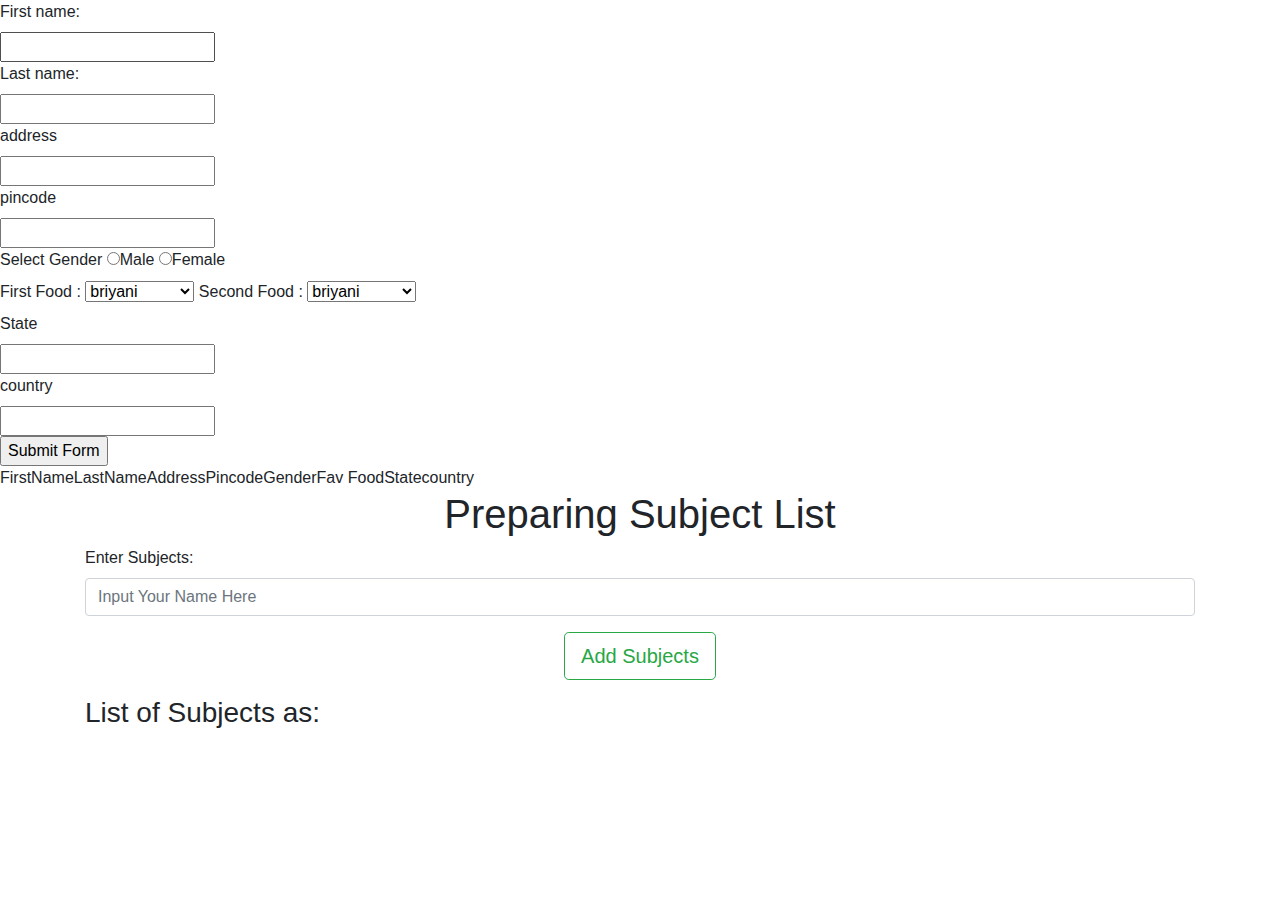
<file: index.html>
<!DOCTYPE html>
<html lang="en">

<head>
  <meta charset="UTF-8">
  <meta http-equiv="X-UA-Compatible" content="IE=edge">
  <meta name="viewport" content="width=device-width, initial-scale=1.0">
  <title>Document</title>
  <link rel="stylesheet" href="https://stackpath.bootstrapcdn.com/bootstrap/4.3.1/css/bootstrap.min.css"
    integrity="sha384-ggOyR0iXCbMQv3Xipma34MD+dH/1fQ784/j6cY/iJTQUOhcWr7x9JvoRxT2MZw1T" crossorigin="anonymous">
</head>

<body id="main">
  <form action="">
    <label for="fname">First name:</label><br>
    <input type="text" id="fname" name="fname"><br>
    <label for="lname">Last name:</label><br>
    <input type="text" id="lname" name="lname"><br>
    <label for="address">address</label><br>
    <input type="text" id="address" name="address"><br>
    <label for="pin">pincode</label><br>
    <input type="text" name="pin" id="pin" pattern="[0-9]{4}" maxlength="6"><br>
    <label for="Gender">Select Gender</label>
    <input type="radio" name="Gender">Male
    <input type="radio" name="Gender">Female <br>
    <label>
      First Food :
    </label>
    <select>
      <option value="briyani">briyani</option>
      <option value="Pulav">Pulav</option>
      <option value="panipuri">panipuri</option>
      <option value="Gulabjamun">Gulabjamun</option>
      <option value="paneer">paneer</option>
      <option value="Pizza">Pizza</option>
      <option value="Burger">Burger</option>
    </select>
    <label>
      Second Food :
    </label>
    <select>
      <option value="briyani">briyani</option>
      <option value="Pulav">Pulav</option>
      <option value="panipuri">panipuri</option>
      <option value="Gulabjamun">Gulabjamun</option>
      <option value="paneer">paneer</option>
      <option value="Pizza">Pizza</option>
      <option value="Burger">Burger</option>
    </select><br>
    <label for="state">State</label><br>
    <input type="text" name="state" id="state"><br>
    <label for="country">country</label><br>
    <input type="text" name="country" id="country"><br>
    <div>
      <input type="submit" value="Submit Form" />
    </div>

  </form>
  <table>
    <thead>
      <tr id="fname">FirstName</tr>
      <tr>LastName</tr>
      <tr>Address</tr>
      <tr>Pincode</tr>
      <Tr>Gender</Tr>
      <tr>Fav Food</tr>
      <tr>State</tr>
      <tr>country</tr>
    </thead>
  </table>


  <div class="container">
    <h1 style="text-align : center;">Preparing Subject List </h1>
    <form>
      <div class="form-group">
        <label for="">Enter Subjects:</label>
        <input id="subjectname" class="form-control" type="text" placeholder="Input Your Name Here">
      </div>
      <div class="form-group text-center">
        <button id="my_button" class="btn btn-outline-success btn-lg" type="button">
          Add Subjects
        </button>
      </div>
    </form>
    <h3>List of Subjects as:</h3>
    <div id="listDemo"></div>
  </div>
  <script>
    function append_to_div(div_name, data) {
      document.getElementById(div_name).innerText += data;
    }
    document.getElementById("my_button")
      .addEventListener('click', function () {
        var user_name = document.getElementById("subjectname");
        var value = user_name.value.trim();
        if (!value)
          alert("Please enter subject name!");
        else
          append_to_div("listDemo", value + "\n");
        user_name.value = "";
      });
  </script>
</body>


</html>
</file>
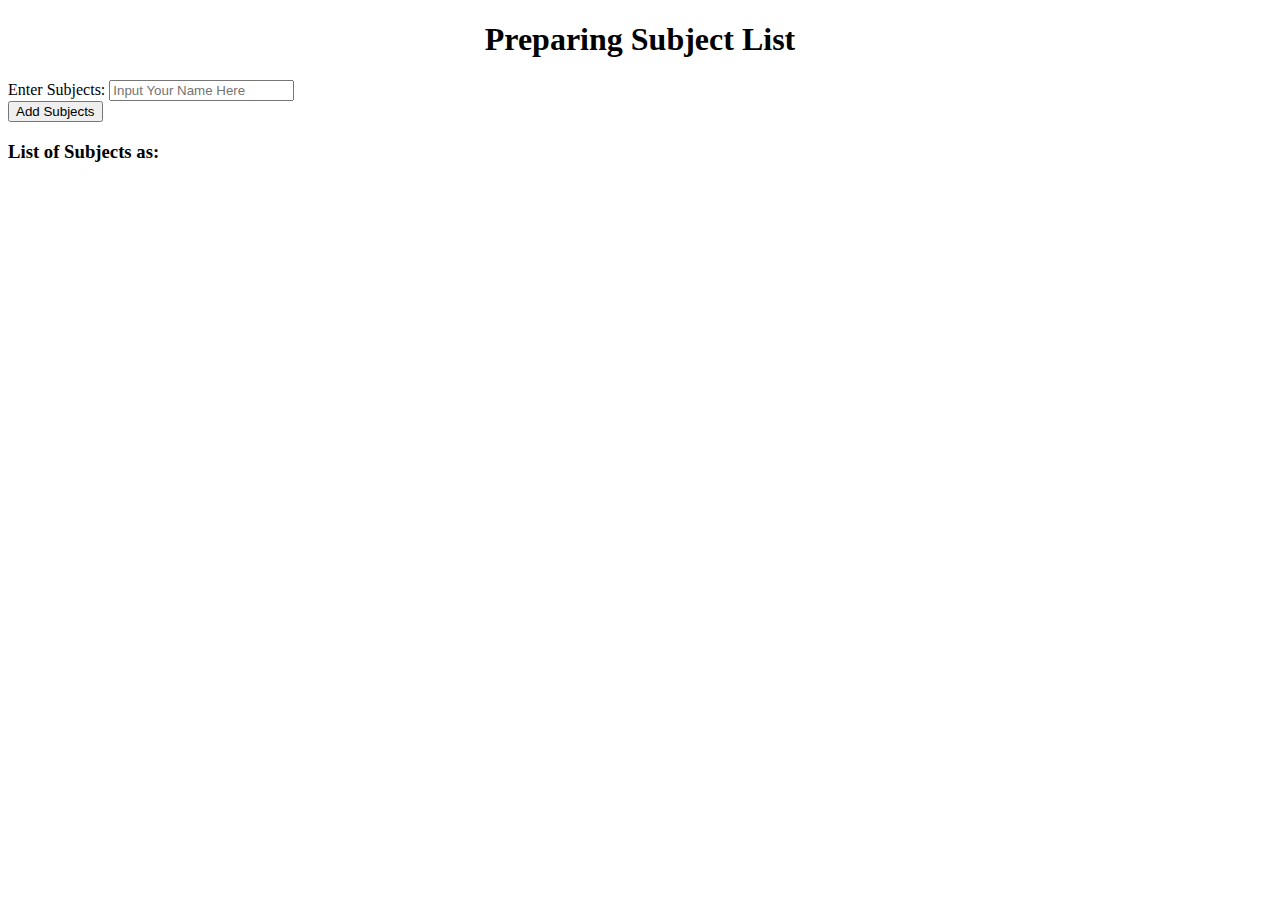
<file: demo.html>
<!DOCTYPE html>
<html>

<head>
  <title> JavaScript Append </title>
  <meta name="viewport" content="width=device-width, initial-scale=1">
</head>

<body>
  <div class="container">
    <h1 style="text-align : center;">Preparing Subject List </h1>
    <form>
      <div class="form-group">
        <label for="">Enter Subjects:</label>
        <input id="subjectname" class="form-control" type="text" placeholder="Input Your Name Here">
      </div>
      <div class="form-group text-center">
        <button id="my_button" class="btn btn-outline-success btn-lg" type="button">
          Add Subjects
        </button>
      </div>
    </form>
    <h3>List of Subjects as:</h3>
    <div id="listDemo"></div>
  </div>
  <script>
    function append_to_div(div_name, data) {
      document.getElementById(div_name).innerText += data;
    }
    document.getElementById("my_button")
      .addEventListener('click', function () {
        var user_name = document.getElementById("subjectname");
        var value = user_name.value.trim();
        if (!value)
          alert("Please enter subject name!");
        else
          append_to_div("listDemo", value + "\n");
        user_name.value = "";
      });
  </script>
</body>

</html>
</file>
